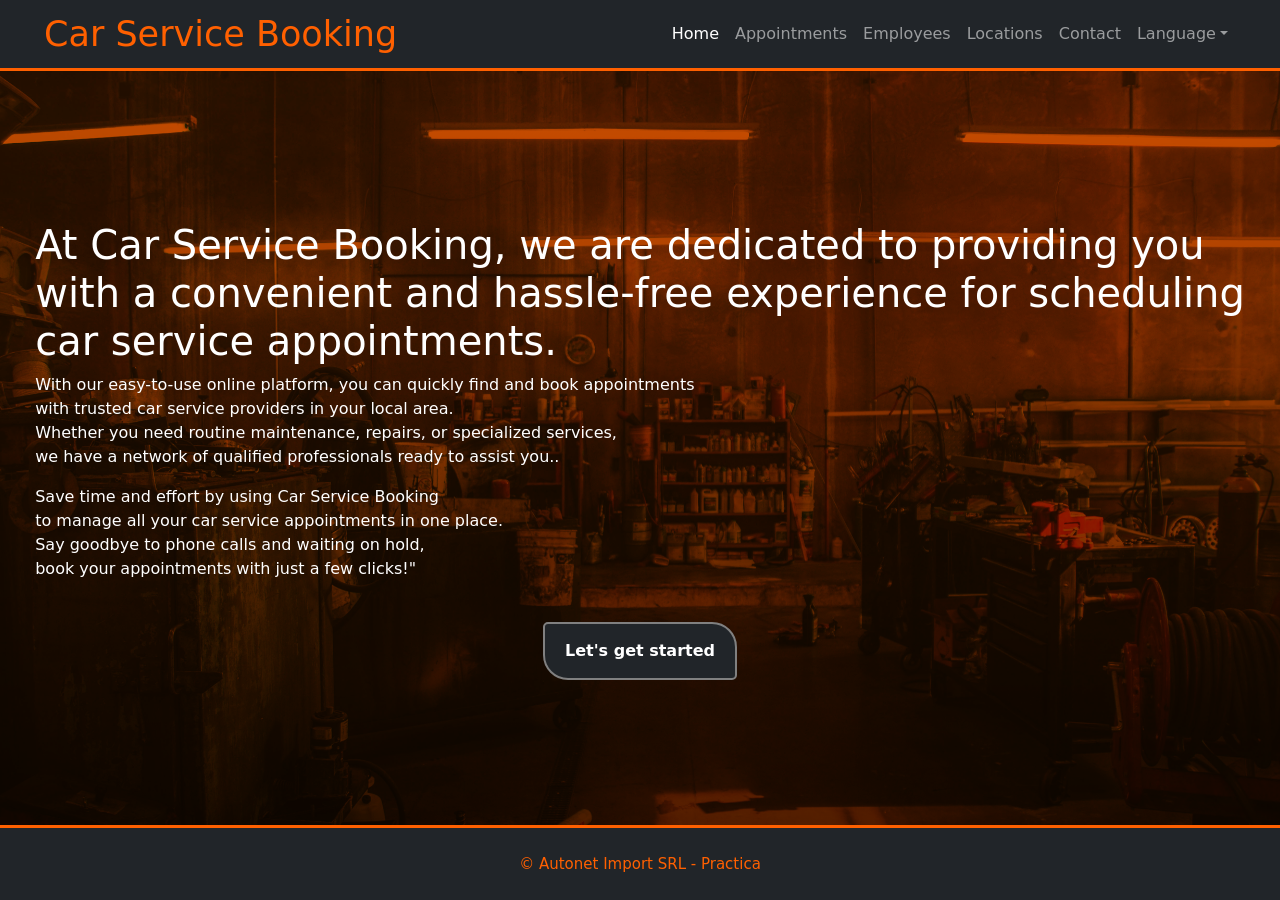
<file: Gyakorlati Munka/index.html>
<!DOCTYPE html>
<html lang="en">
  <head>
    <!-- Required meta tags -->
    <meta charset="utf-8" />
    <meta name="viewport" content="width=device-width, initial-scale=1" />

    <!-- Bootstrap CSS -->
    <link
      href="https://cdn.jsdelivr.net/npm/bootstrap@5.3.0/dist/css/bootstrap.min.css"
      rel="stylesheet"
    />

    <!-- Custom CSS -->
    <link href="styles.css" rel="stylesheet" />

    <title>Hello, world!</title>
  </head>
  <body class="body">
    <nav class="navbar fixed-top navbar-expand-md navbar-dark bg-dark">
      <div class="container-fluid">
        <a href="index.html" class="navbar-brand mb-0 h1 custom-title"
          >Car Service Booking</a
        >

        <button
          type="button"
          data-bs-toggle="collapse"
          data-bs-target="#navbarNav"
          class="navbar-toggler"
          aria-controls="navbarNav"
          aria-expanded="false"
          aria-label="Toggle navigation"
        >
          <span class="navbar-toggler-icon"></span>
        </button>

        <div class="collapse navbar-collapse" id="navbarNav">
          <ul class="navbar-nav">
            <li class="nav-item active">
              <a href="index.html" class="nav-link active custom-nav-link">Home</a>
            </li>
            <li class="nav-item">
              <a href="appointments.html" class="nav-link custom-nav-link">Appointments</a>
            </li>
            <li class="nav-item">
              <a href="#" class="nav-link custom-nav-link">Employees</a>
            </li>
            <li class="nav-item">
              <a href="#" class="nav-link custom-nav-link">Locations</a>
            </li>
            <li class="nav-item">
              <a href="#" class="nav-link custom-nav-link">Contact</a>
            </li>
            <li class="nav-item dropdown">
              <a
                href="#"
                class="nav-link dropdown-toggle custom-nav-link"
                id="navbarDropdown"
                role="button"
                data-bs-toggle="dropdown"
                aria-expanded="false"
                >Language</a
              >
              <ul class="dropdown-menu" aria-labelledby="navbarDropdown">
                <li>
                  <a href="#" class="dropdown-item custom-nav-link">Română</a>
                </li>
                <li>
                  <a href="#" class="dropdown-item custom-nav-link">Magyar</a>
                </li>
                <li>
                  <a href="#" class="dropdown-item custom-nav-link">English</a>
                </li>
              </ul>
            </li>
          </ul>
        </div>
      </div>
    </nav>

    <div class="center-div">
      <div class="container2">
        <h1 class="introtittle">
          At Car Service Booking, we are dedicated to providing you<br />
          with a convenient and hassle-free experience for scheduling<br />car
          service appointments.
        </h1>
        <p class="introtext">
          With our easy-to-use online platform, you can quickly find and book
          appointments<br />
          with trusted car service providers in your local area.<br />
          Whether you need routine maintenance, repairs, or specialized
          services,<br />
          we have a network of qualified professionals ready to assist you..
        </p>
        <p class="introtext">
          Save time and effort by using Car Service Booking<br />
          to manage all your car service appointments in one place.<br />
          Say goodbye to phone calls and waiting on hold,<br />book your
          appointments with just a few clicks!"
        </p>
        
      </div>
      <button class="startbutton bg-dark">Let's get started</button>
      
    </div>

    
      <footer class="footer mt-auto py-3 bg-dark">
        <div class="container-fluid">
          <div
            class="text-center d-flex align-items-center justify-content-center"
            style="height: 100%"
          >
            <span class="footertext">
              &copy; Autonet Import SRL - Practica</span
            >
          </div>
        </div>
    </div>

    <script src="https://cdn.jsdelivr.net/npm/bootstrap@5.3.0/dist/js/bootstrap.bundle.min.js"></script>
  </body>
</html>
</file>
<file: Gyakorlati Munka/styles.css>
.body {
  margin: 0;
  padding: 0;
  display: flex;
  flex-direction: column;
  min-height: 100vh;
  background-image: linear-gradient(rgba(0, 0, 0, 0.1), rgba(0, 0, 0, 0.7)),
    url("Media/body_background.jpg");
  background-color: #ff6000;
  background-blend-mode: multiply;
  background-size: cover;
  background-position: center;
  background-attachment: fixed;
}

.center-div {
  display: flex;
  flex-direction: column;
  margin-bottom: -75px;
  justify-content: center;
  align-items: center;

  color: white;
  flex: 1;
}

.container-fluid {
  width: 95%;
}

.startbutton{
  
  justify-content: center;
  align-items: center;
  height: 45px;
  border-radius: 25px;
  border-top-left-radius: 5px;
  border-bottom-right-radius: 5px;
  margin-top: 25px;
  height: 100%;

  padding-top: 15px;
  padding-bottom: 15px;
  padding-right: 20px;
  padding-left: 20px;
  border-color: #ff6000;
  vertical-align: middle;
  border: solid 2px grey;
  color: white;
  font-weight: 600;
  
  
  
 
  
}

.footertext {
  color: #ff6000;
  font-size: 15px;
  font-weight: 500;
}

.footer {
  position: sticky;
  clear: both;
  height: 75px;
  display: flex;

  justify-content: center;
  align-items: center;
  border-top: 3px solid #ff6000; /* Added */
}

.navbar-nav {
  margin-left: auto;
  justify-content: center;
  align-items: center;
}

.navbar {
  border-bottom: 3px solid #ff6000; /* Added */
}

.navbar-brand {
  color: #ff6000;
  font-size: 35px;
}

@media (min-width: 40ch) {
}
</file>
